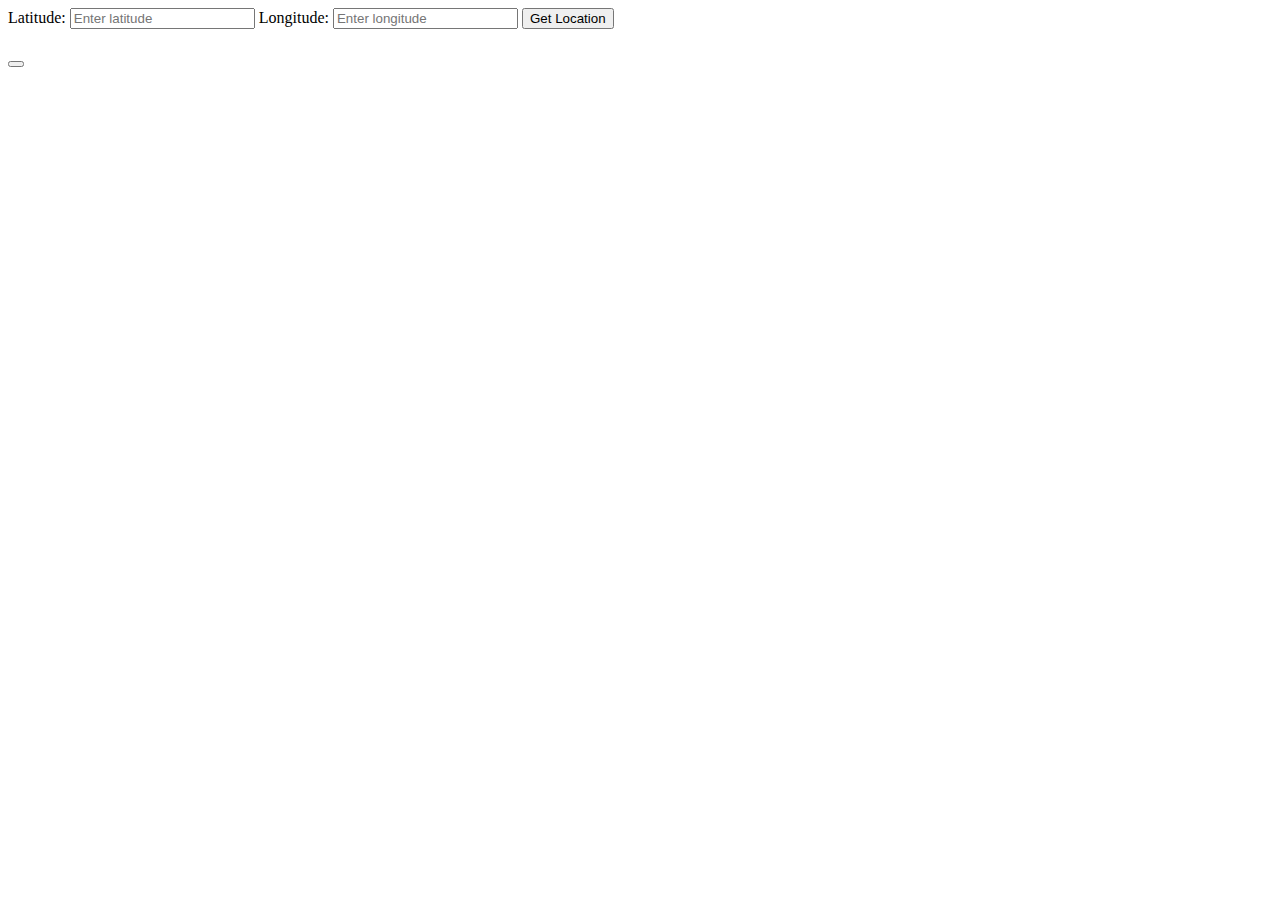
<file: app/templates/loc2.html>
<!DOCTYPE html>
<html lang="en">
<head>
    <meta charset="UTF-8">
    <meta name="viewport" content="width=device-width, initial-scale=1.0">
    <title>Document</title>
</head>
<body>
    <form>
        <label for="latitude">Latitude:</label>
        <input type="text" id="latitude" name="latitude" placeholder="Enter latitude">
        <label for="longitude">Longitude:</label>
        <input type="text" id="longitude" name="longitude" placeholder="Enter longitude">
        <button type="button" id="myButton">Get Location</button>
    </form>
    <script>
        const button = document.querySelector("#myButton");

        button.addEventListener("click", () => {
            const latitude = document.getElementById("latitude").value;
            const longitude = document.getElementById("longitude").value;

            fetch('/get_location2', {
                method: 'POST',
                headers: {
                    'Content-Type': 'application/json'
                },
                body: JSON.stringify({ latitude, longitude })
            })
            .then(response => response.json())
            .then(data => {
                document.getElementById("res").innerHTML = data.message;

                if (data.status === '1') {
                    const proceedButton = document.getElementById("proceedButton");
                    proceedButton.innerHTML = "Proceed";
                    proceedButton.onclick = function() {
                        location.href = '/weather';
                    };
                }
            })
            .catch(() => {
                document.getElementById("res").textContent = "Error fetching data from API";
            });
        });
    </script>
    <h1 id="res" style="text-decoration-color: chartreuse; align-self: center;"></h1>
    <div id="result" class="container">
        <!-- <button class="btn btn-primary" onclick="location.href='/';">Home</button> -->
        <button style="align-self: center;" class="btn btn-primary" id="proceedButton"></button>
    </div>
</body>
</html>
</file>
